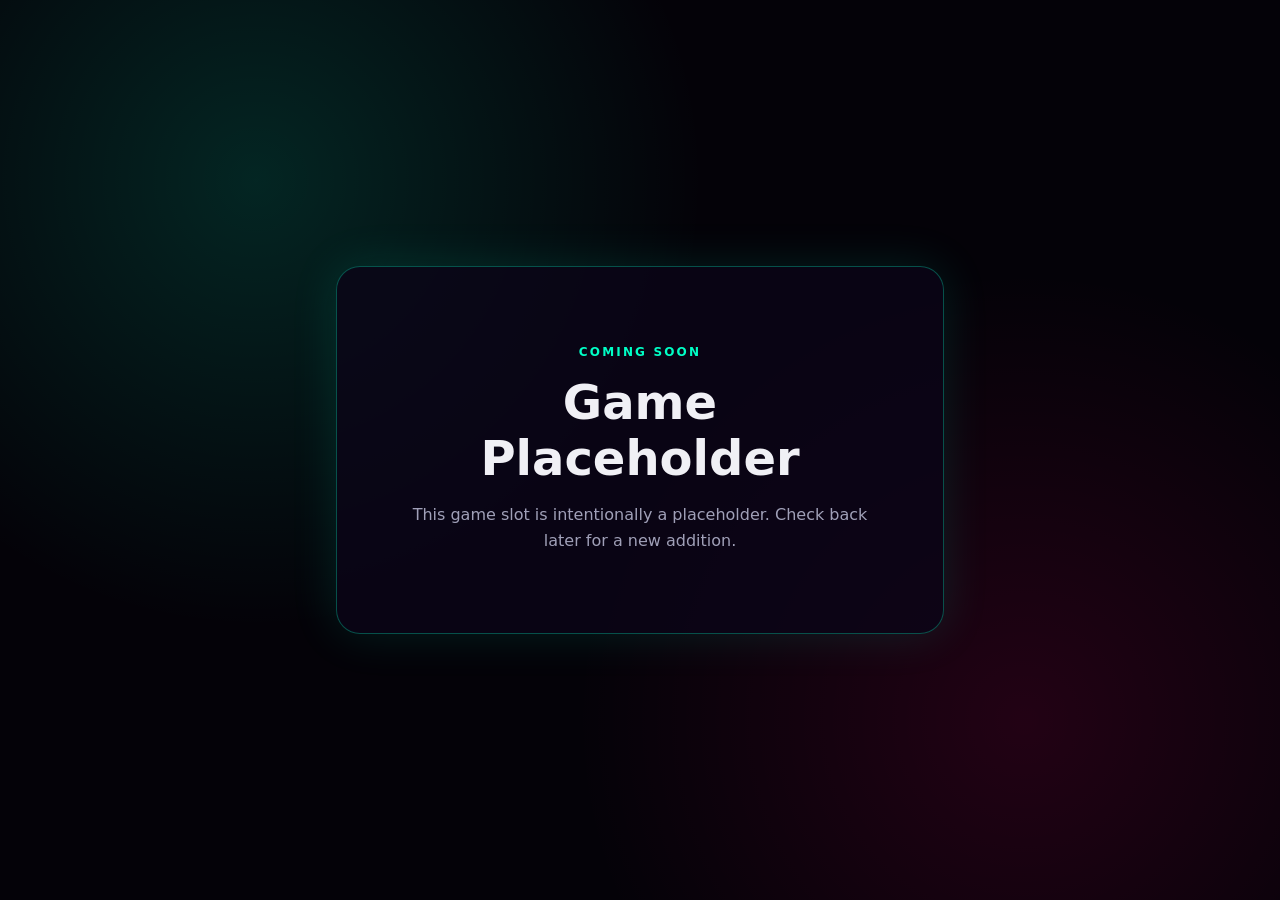
<file: placeholder-game.html>
<!doctype html>
<html lang="en">
<head>
  <meta charset="UTF-8">
  <meta name="viewport" content="width=device-width, initial-scale=1.0">
  <title>Game Placeholder</title>
  <style>
    :root { color-scheme: dark; }
    * { box-sizing: border-box; }
    body {
      min-height: 100vh;
      margin: 0;
      display: grid;
      place-items: center;
      padding: 1.5rem;
      color: #f0f0f5;
      background:
        radial-gradient(circle at 20% 20%, rgba(0,255,198,.14), transparent 28rem),
        radial-gradient(circle at 80% 80%, rgba(255,0,110,.12), transparent 28rem),
        #040208;
      font-family: Inter, system-ui, sans-serif;
    }
    main {
      width: min(38rem, 100%);
      padding: clamp(2rem, 7vw, 4rem);
      text-align: center;
      border: 1px solid rgba(0,255,198,.3);
      border-radius: 1.5rem;
      background: rgba(12,6,24,.82);
      box-shadow: 0 0 3rem rgba(0,255,198,.12);
    }
    p { color: #a0a0b8; line-height: 1.6; }
    h1 { margin: .5rem 0 1rem; font-size: clamp(1.75rem, 6vw, 3rem); }
    .eyebrow { color: #00ffc6; font-size: .75rem; font-weight: 700; letter-spacing: .18em; text-transform: uppercase; }
  </style>
</head>
<body>
  <main>
    <p class="eyebrow">Coming Soon</p>
    <h1 id="title">Game Placeholder</h1>
    <p>This game slot is intentionally a placeholder. Check back later for a new addition.</p>
  </main>
  <script>
    const title = new URLSearchParams(location.search).get('title');
    if (title) {
      document.title = title;
      document.getElementById('title').textContent = title;
    }
  </script>
</body>
</html>
</file>
